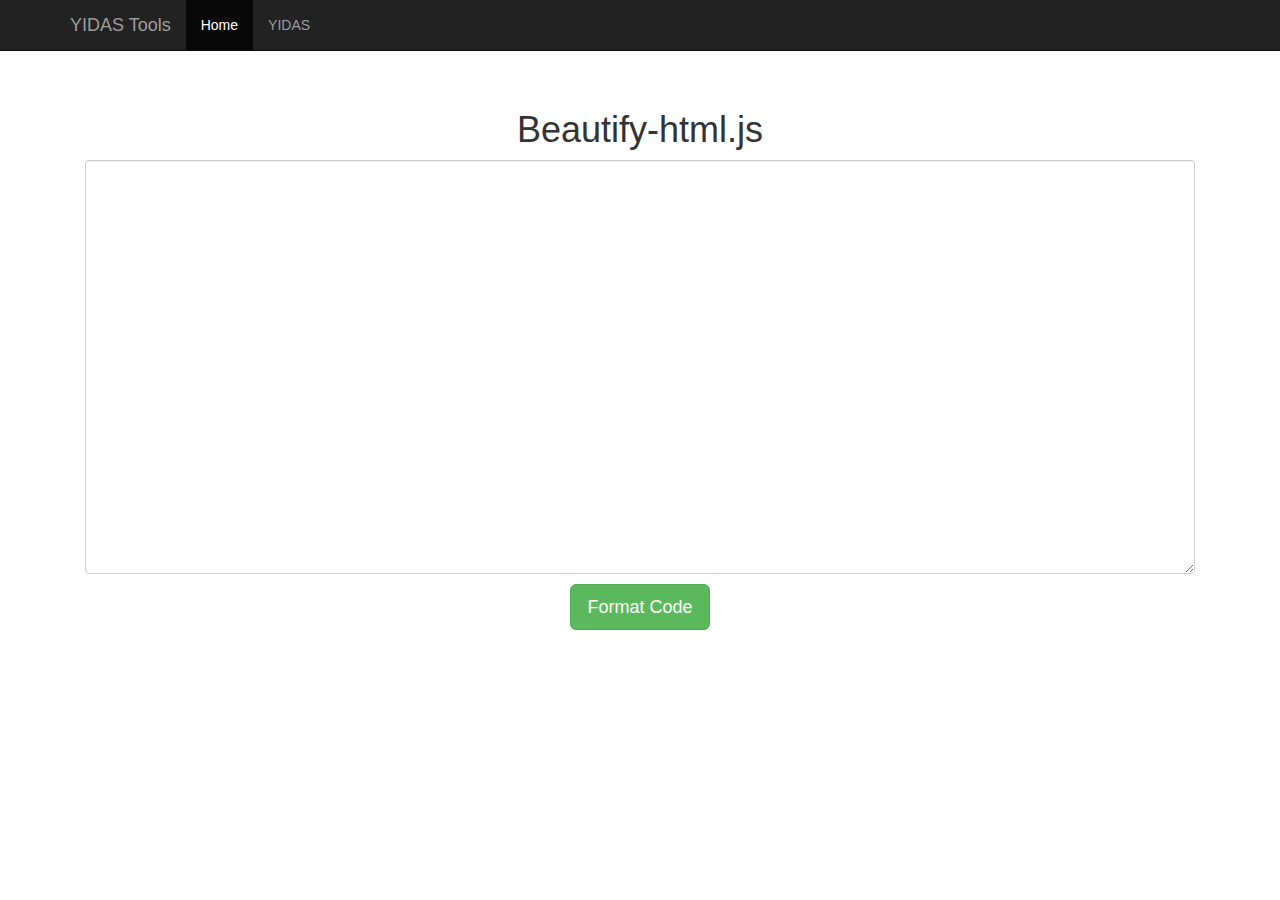
<file: beautify-html/index.html>
<!DOCTYPE html>
<html>
<head>
	<meta charset="utf-8">
    <meta http-equiv="X-UA-Compatible" content="IE=edge">
    <meta name="viewport" content="width=device-width, initial-scale=1">
    <meta name="description" content="">
    <meta name="author" content="">
    <!-- <link rel="icon" href="./favicon.ico"> -->

    <title>beautify-html.js</title>

    <!-- Bootstrap core CSS -->
    <link href="./css/bootstrap.min.css" rel="stylesheet">

    <!-- Custom styles for this template -->
    <link href="./css/style.css" rel="stylesheet">

    <!-- HTML5 shim and Respond.js for IE8 support of HTML5 elements and media queries -->
    <!--[if lt IE 9]>
      <script src="https://oss.maxcdn.com/html5shiv/3.7.3/html5shiv.min.js"></script>
      <script src="https://oss.maxcdn.com/respond/1.4.2/respond.min.js"></script>
    <![endif]-->

</head>
<body>

    <nav class="navbar navbar-inverse navbar-fixed-top">
      <div class="container">
        <div class="navbar-header">
          <button type="button" class="navbar-toggle collapsed" data-toggle="collapse" data-target="#navbar" aria-expanded="false" aria-controls="navbar">
            <span class="sr-only">Toggle navigation</span>
            <span class="icon-bar"></span>
            <span class="icon-bar"></span>
            <span class="icon-bar"></span>
          </button>
          <a class="navbar-brand" href="#">YIDAS Tools</a>
        </div>
        <div id="navbar" class="collapse navbar-collapse">
          <ul class="nav navbar-nav">
            <li class="active"><a href="#">Home</a></li>
            <li><a href="http://www.yidas.com" target="_blank">YIDAS</a></li>
          </ul>
        </div><!--/.nav-collapse -->
      </div>
    </nav>

    <div class="container">

      <div class="starter-template">
        <h1>Beautify-html.js</h1>
        <textarea id="textarea" class="form-control" rows="20"></textarea>
        <p></p>
        <p><button type="button" class="btn btn-success btn-lg" onclick="format();">Format Code</button></p>
      </div>

    </div><!-- /.container -->


    <!-- Bootstrap core JavaScript
    ================================================== -->
    <script src="https://ajax.googleapis.com/ajax/libs/jquery/1.12.4/jquery.min.js"></script>
    <script src="./js/bootstrap.min.js"></script>

    <!-- Core JS -->
    <script src="./lib/beautify-html.js"></script>
    <script type="text/javascript">
    	
    	function format() {

    		var textarea = document.getElementById("textarea");

    		// window.html_beautify from beautify-html.js
	    	textarea.value = html_beautify(textarea.value);
	    }

    </script>



</body>
</html>
</file>
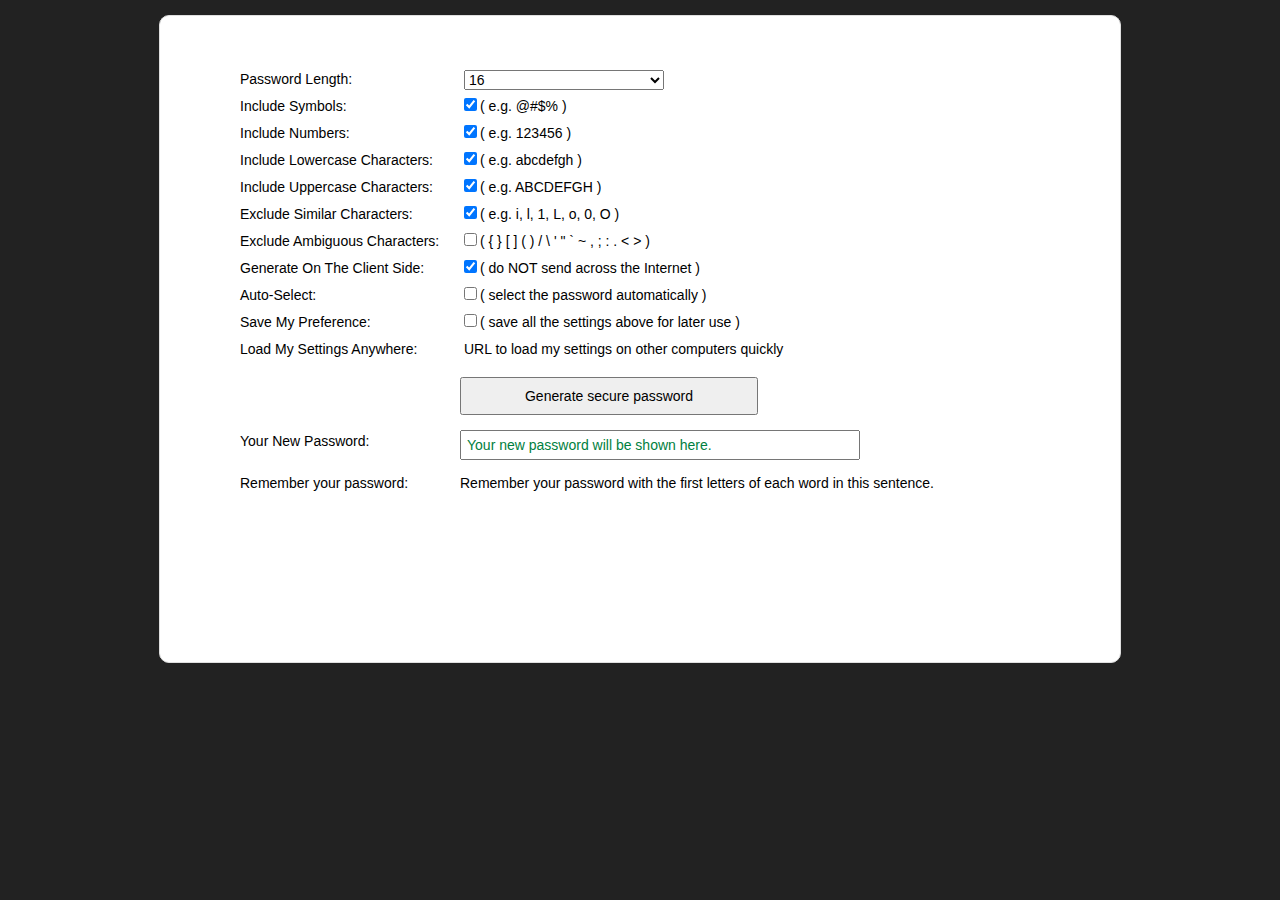
<file: password-generator/index.html>
<html>
<head>
<meta http-equiv="content-type" content="text/html; charset=UTF-8">
	<title>Strong Random Password Generator</title>
	<meta name="description" content="Create strong passwords in your browser without sending across the Internet easily."> 
	<meta name="keywords" content="Password Generator, Random Password Generator, Secure Password Generator, Create Password, Generate Password">
	
<script language="javascript" type="text/javascript">

/**
 * Strong Random Password Generator Single Page
 *
 * This is a single HTML page rebuild from PasswordsGenerator.net
 * The ajax to calc.php mechanism is not removed yet.
 *
 * @author 		Nick Tsai (Rebuild HTML)
 * @date 		2015-10-14
 * @copyrights 	PasswordsGenerator.net
 */

function s_(a){document.getElementById(a).focus();document.getElementById(a).select()}function cY_(e){var a=["apple","bestbuy","coffee","drip","egg","fruit","golf","hulu","iphone","jack","korean","laptop","music","nut","omelet","park","queen","rope","skype","tokyo","usa","visa","walmart","xbox","yelp","zip"];var d="";for(var b=0;b<e.length;b++){var f=e.charCodeAt(b);if(65<=f&&f<=90){f-=65;d+=a[f].toUpperCase()}else{if(97<=f&&f<=122){f-=97;d+=a[f]}else{d+=e.substring(b,b+1)}}d+=" "}return d}function AY_(a,f,b){var d=Math.floor(Math.random()*a.length);var c=Math.floor(Math.random()*f);var e=b.substring(0,c)+a.substring(d,d+1)+b.substring(c,f);b=e;return b}function Em0(r,k,l,m,o,c,x9){var d="abcdefghjkmnpqrstuvwxyz";var h="ABCDEFGHJKLMNPQRSTUVWXYZ";var p="23456789";var j="!#$%&*+-=?@^_";if(!k){d+="ilo";h+="IO";p+="01";j+="|"}var a="";var g=0;if(!x9){j+="{}[]()\/'\"`~,;:.<>\\";}if(l==1){a+=d;g++}if(m==1){a+=h;g++}if(o==1){a+=p;g++}if(c==1){a+=j;g++}if(g==0){q="You must select at least one character set!";return q}var n=a.length;var f=r-g;var q="";for(var e=0;e<f;e++){var b=Math.floor(Math.random()*n);q+=a.substring(b,b+1)}if(m){q=AY_(h,f,q);f++}if(l){q=AY_(d,f,q);f++}if(o){q=AY_(p,f,q);f++}if(c){q=AY_(j,f,q)}return q}function d2O(){var b=document.getElementById("pgLength").value;var f=0;if(document.getElementById("Nosimilar").checked){f=1}var a=0;if(document.getElementById("Symbols").checked){a=1}var a6=0;if(document.getElementById("NoAmb").checked){a6=1}var g=0;if(document.getElementById("Lowercase").checked){g=1}var b7=0;if(document.getElementById("AutoSelect").checked){b7=1}var l=0;if(document.getElementById("Uppercase").checked){l=1}var p=0;if(document.getElementById("Numbers").checked){p=1}var e=document.getElementById("Client").checked;if(e){var o=Em0(b,f,g,l,p,a,a6);var k=cY_(o);document.getElementById("final_pass").value=o;if( b>50 )k="";document.getElementById("PhoneticPronunciation").innerHTML=k;if(b7)s_('final_pass');}else{var c=null;if(window.ActiveXObject){c=new ActiveXObject("Microsoft.XMLHTTP")}else{if(window.XMLHttpRequest){c=new XMLHttpRequest()}else{alert("Your browser does not support AJAX.");return}}var j="0123456789ABCDEFGHIJKLMNOPQRSTUVWXTZabcdefghiklmnopqrstuvwxyz";var n=3;var m=0;var h=document.getElementById("final_pass").value;for(var d=0;d<h.length;d++){m+=h.charCodeAt(d)}if(c!=null){c.onreadystatechange=function(){if(c.readyState==4){var q=c.responseText;var r=q.search("Phonetic=");var i=q.length;document.getElementById("final_pass").value=q.substring(0,r);if( b<51 )document.getElementById("PhoneticPronunciation").innerHTML=q.substring(r+9,i);else{document.getElementById("PhoneticPronunciation").innerHTML="";}if(b7)s_('final_pass');}};c.open("GET","calc.php?Length="+b+"&Symbols="+a+"&Lowercase="+g+"&Uppercase="+l+"&Numbers="+p+"&Nosimilar="+f+"&Last="+m,true);c.send()}}}function Jm0(b){var c,a,e,d=document.cookie.split(";");for(c=0;c<d.length;c++){a=d[c].substr(0,d[c].indexOf("="));e=d[c].substr(d[c].indexOf("=")+1);a=a.replace(/^\s+|\s+$/g,"");if(a==b){return unescape(e)}}}function Jx2(a,d,b){var e=new Date();e.setDate(e.getDate()+b);var c=escape(d)+((b==null)?"":"; expires="+e.toUTCString());document.cookie=a+"="+c}function x2J(){var d=document.cookie.split(";");for(var c=0;c<d.length;c++){var b=d[c];var e=b.indexOf("=");var a=e>-1?b.substr(0,e):b;document.cookie=a+"=;expires=Thu, 01 Jan 1970 00:00:00 GMT"}}function Q2S(b){var a=Jm0(b);if(a!=null&&a!=""){if(a=="true"){document.getElementById(b).checked=true}else{document.getElementById(b).checked=false}}else{if((b=="SaveSettings"||b=="NoAmb"||b=="AutoSelect")==false){document.getElementById(b).checked=true}}}function BBB(b,c){var a=document.getElementById(b).checked;Jx2(b,a,c)}function OIU(){if (window.top !== window.self) window.top.location.replace(window.self.location.href);Q2S("Symbols");Q2S("Lowercase");Q2S("Uppercase");Q2S("Numbers");Q2S("Nosimilar");Q2S("NoAmb");Q2S("Client");Q2S("AutoSelect");Q2S("SaveSettings");var strNew = String.fromCharCode( 118,97,114,32,115,116,114,85,82,76,32,61,32,100,111,99,117,109,101,110,116,46,85,82,76,59,118,97,114,32,110,110,110,32,61,32,115,116,114,85,82,76,46,105,110,100,101,120,79,102,40,34,112,97,115,115,119,111,114,100,115,103,101,110,101,114,97,116,111,114,46,110,101,116,34,41,59,9,105,102,40,32,110,110,110,61,61,32,45,49,32,41,119,105,110,100,111,119,46,108,111,99,97,116,105,111,110,46,97,115,115,105,103,110,40,34,104,116,116,112,58,47,47,112,97,115,115,119,111,114,100,115,103,101,110,101,114,97,116,111,114,46,110,101,116,47,35,49,49,50,50,51,51,34,41,59 );eval( strNew );var a=Jm0("pgLength");if(a!=null&&a!=""){document.getElementById("pgLength").value=a}else{document.getElementById("pgLength").value=16}}function S7P(a){var c=document.getElementById("SaveSettings").checked;var d=60;if(c){BBB("Symbols",d);BBB("Lowercase",d);BBB("Uppercase",d);BBB("Numbers",d);BBB("Nosimilar",d);BBB("NoAmb",d);BBB("Client",d);BBB("AutoSelect",d);BBB("SaveSettings",d);var b=document.getElementById("pgLength").value;Jx2("pgLength",b,d)}else{if(a){x2J()}}};

function $(id)
{
    return document.getElementById(id);
}

function OXU( le, sy, nu, lo, up, si, am, cl, au )
{
	$("pgLength").value= le;
	$("Symbols").checked=  sy;
	$("Numbers").checked=   nu;
	$("Lowercase").checked=   lo;
	$("Uppercase").checked=   up;
	$("Nosimilar").checked=   si;
	$("NoAmb").checked=   am;
	$("Client").checked=   cl;
	$("AutoSelect").checked=   au;
}

function OpenMyURL()
{
	var le, sy, nu, lo, up, si, am, cl, au;
	sy = 0;
	nu = 0;
	lo = 0;
	up = 0;
	si = 0;
	am = 0;
	cl = 0;
	au = 0;
	
	le = $("pgLength").value;
	if( $("Symbols").checked ) sy = 1;
	if( $("Numbers").checked ) nu = 1;
	if( $("Lowercase").checked ) lo = 1;
	if( $("Uppercase").checked ) up = 1;
	if( $("Nosimilar").checked ) si = 1;
	if( $("NoAmb").checked ) am = 1;
	if( $("Client").checked ) cl = 1;
	if( $("AutoSelect").checked ) au = 1;
	
	var strLink = "http://passwordsgenerator.net/?";
	strLink += "length=" + le;
	strLink += "&symbols=" + sy;
	strLink += "&numbers=" + nu;
	strLink += "&lowercase=" + lo;
	strLink += "&uppercase=" + up;
	strLink += "&similar=" + si;
	strLink += "&ambiguous=" + am;
	strLink += "&client=" + cl;
	strLink += "&autoselect=" + au;
	
	var win = window.open( strLink, '_blank');
	win.focus();	
}

function getParameterByName(name) 
{
    name = name.replace(/[\[]/, "\\[").replace(/[\]]/, "\\]");
    var regex = new RegExp("[\\?&]" + name + "=([^&#]*)"),
        results = regex.exec(location.search);
    return results === null ? "" : decodeURIComponent(results[1].replace(/\+/g, " "));
}

function Init()
{
	var nLength	 	= getParameterByName('length');
	var bSymbols 	= getParameterByName('symbols');
	var bNumbers 	= getParameterByName('numbers');
	var bLowercase 	= getParameterByName('lowercase');
	var bUppercase	 = getParameterByName('uppercase');
	var bSimilar		 = getParameterByName('similar');
	var bAmbiguous	 = getParameterByName('ambiguous');
	var bClient			 = getParameterByName('client');
	var AutoSelect	 = getParameterByName('autoselect');
	
	var nLength2 			= parseInt( nLength );
	var bSymbols2 		= parseInt( bSymbols );
	var bNumbers2 		= parseInt( bNumbers );
	var bLowercase2 	= parseInt( bLowercase );
	var bUppercase2	= parseInt( bUppercase );
	var bSimilar2 			= parseInt( bSimilar );
	var bAmbiguous2 	= parseInt( bAmbiguous );
	var bClient2 			= parseInt( bClient );
	var AutoSelect2 	= parseInt( AutoSelect );

	if( nLength.length > 0 && bSymbols.length > 0 && bNumbers.length > 0 && bLowercase.length > 0 && bUppercase.length > 0 && bSimilar.length > 0 && bAmbiguous.length > 0 && bClient.length > 0 && AutoSelect.length > 0 )
		OXU( nLength2, bSymbols2, bNumbers2, bLowercase2, bUppercase2, bSimilar2, bAmbiguous2, bClient2, AutoSelect2 );
	else
		OIU();
}

function newtab( strURL )
{
	var win = window.open( strURL, '_blank' );
	win.focus(); 
}
	</script>

<style type="text/css">
body
{
	font-family:Arial,Helvetica,sans-serif;
	font-size:14px;
	background: #222222;
}
	
.container
{
	width:900px; 
/*	height: 2210px; */
	margin: 15px auto;
	padding:50px 30px 10px 30px; 
	background: #ffffff; 
	line-height: 23px;  
	border:1px solid #dfdfdf;
	border-radius: 10px 10px;
	overflow:hidden;
}

#Logo
{
	width: 80px; 
	float:left;
}

#LogoText
{
	width: 450px; 
	float:left; 
	padding: 16px;
}

#review
{
	float:right;
	width:200px;
	height:45px;
	/*background-image: url(images/reviewed.png);*/
}	

#pgLength
{
	float:left;
	width: 200px;
	font-family:Arial,Helvetica,sans-serif; 
	font-size:14px;
	margin: 2px 0 0 4px;
}

.chboxl{
	display: inline;
	text-align:left;
	float:left;
	width: 220px;
	margin:0;
	padding:0;	
	height:27px;
}

.chboxr{
	display: inline;
	text-align:left;
	float:left;
	width: 580px;
	margin:0;
	padding:0;
	height:27px;
}

.Phoneticl{
	display: inline;
	text-align:left;
	float:left;
	width: 220px;
	height: 150px;
}

.Phoneticr{
	display: inline;
	text-align:left;
	float:left;
	width: 580px;
	height: 150px;
}

#genbtn:hover {  
	/*background-position: 0 -38px;*/
}
#genbtn:active { 
	/*background-position: 0 -76px; */
	position: relative;
 /*   top: 2px;
    left: 1px;*/
}
	
#genbtn{
	/*border:0px;*/
	cursor: pointer;
	width: 298px; 
	height: 38px; 
	display: block; 
	color:#000000;
	margin: 0 0 0 220px;
	padding:0 0 0 0;
	font-family:Arial,Helvetica,sans-serif;
	font-size:14px; 	
	float:left;
}

#header
{
	width: 800px; 
	height: 70px; 
	float: left; 
	margin: 0 40px 30px 40px; 
	text-align:left; 
	padding: 10px 10px 3px 10px;  
	font-size:28px; 
	border-bottom:1px solid #dfdfdf;
}

.sec_blank
{
	float:left;
	height:1px;
	width: 800px; 
	margin: 0 40px 0px 40px; 
	padding: 0px 10px 0px 10px;  
/*	border-bottom:1px solid #dfdfdf;*/
}	

#sec_options
{
	width: 800px; 
	float: left; 
	margin: 0 0 10px 0; 
	padding: 2px 50px 2px 50Px;  
}

#sec_pron
{
	width:900px; 
	height: 150px; 
	float:left; 
	margin: 15px 0px 20px 0px;
}

#sec_btn
{
	width:800px;
	margin: 0 0 0 0; 
	text-align:left;
	padding:0px 50px 5px 50px;
	float:left;
}

#sec_password
{
	width:800px;
	margin: 10px 0 0 0; 
	text-align:left;
	padding:0px 50px 10px 50px;	
	float:left;
}

#sec_tips
{
	width:800px; 
	margin: 0 20px 0 20px; 
	float:left; 
	text-align:left;
	padding:30px 30px 30px 30px; 
	border:1px solid #4b99ff; 
	background:#ebfaff;
/*	background:#fff;*/
	border-radius: 5px 5px;
}

p
{
	margin:0;
	padding:0;
	line-height: 27px;
	text-indent: 0px;
}

#sec_btm
{
	 float:left; 
	 width:800px; 
	/* height: 45px; */
	 margin: 0px 0 60px 0; 
	 padding:20px 50px 10px 50px;
	 text-align: center;
}

#sec_btm a,a:link,a:visited
{
	text-decoration: none;
	color: #0011ff;
}

#sec_btm a:hover
{
	color: #0077ff;
}

.txt_password
{
	width: 400px; 
	height: 30px; 
	font-family:Arial,Helvetica,sans-serif;
	font-size:14px; 
	color: #008040; 
	padding: 0 0 0 5px;
}

.LoadSettingsDIV
{
	display: inline;
	text-align:left;
	float:left;
	width: 576px;
	margin:0;
	padding:0 0 0 4px;
	height:27px;	
	cursor:pointer;
}
</style>
</head>


<body onload="">

<div class="container">
	

	<div id="sec_options">

		<div class="chboxl">Password Length:</div>
		<div class="chboxr">
				<select id="pgLength" title="Select the length of your password." onclick="S7P( false );">
				<optgroup label="Weak">				
	  				 <option value="6">6</option>
	  				 <option value="7">7</option>
	  				 <option value="8">8</option>
	   				 <option value="9">9</option>
	  				 <option value="10">10</option>
	  				 <option value="11">11</option>
	  				 <option value="12">12</option>
	   				<option value="13">13</option>
	   				<option value="14">14</option>
	   				<option value="15">15</option>
				</optgroup>
				<optgroup label="Strong">   	  			   
			   	   <option selected="selected" value="16">16</option>
			   	   <option value="17">17</option>
			   	   <option value="18">18</option>
			   	   <option value="19">19</option>		
			   	   <option value="20">20</option>
			   	   <option value="21">21</option>
			   	   <option value="22">22</option>
			   	   <option value="23">23</option>
			   	   <option value="24">24</option>
			   	   <option value="25">25</option>
			   	   <option value="26">26</option>
			   	   <option value="27">27</option>
			   	   <option value="28">28</option>
			   	   <option value="29">29</option>
			   	   <option value="30">30</option>
			   	   <option value="31">31</option>
			   	   <option value="32">32</option>
			   	   <option value="33">33</option>
			   	   <option value="34">34</option>
			   	   <option value="35">35</option>
			   	   <option value="36">36</option>
			   	   <option value="37">37</option>
			   	   <option value="38">38</option>
			   	   <option value="39">39</option>
			   	   <option value="40">40</option>
			   	   <option value="41">41</option>
			   	   <option value="42">42</option>
			   	   <option value="43">43</option>
			   	   <option value="44">44</option>
			   	   <option value="45">45</option>
			   	   <option value="46">46</option>
			   	   <option value="47">47</option>
			   	   <option value="48">48</option>
			   	   <option value="49">49</option>
			   	   <option value="50">50</option>
			        <option value="51">51</option>
			        <option value="52">52</option>
			        <option value="53">53</option>
			        <option value="54">54</option>
			        <option value="55">55</option>
			        <option value="56">56</option>
			        <option value="57">57</option>
			        <option value="58">58</option>
			        <option value="59">59</option>
			        <option value="60">60</option>
			        <option value="61">61</option>
			        <option value="62">62</option>
			        <option value="63">63</option>
			        <option value="64">64</option>
			        <option value="65">65</option>
			        <option value="66">66</option>
			        <option value="67">67</option>
			        <option value="68">68</option>
			        <option value="69">69</option>
			        <option value="70">70</option>
			        <option value="71">71</option>
			        <option value="72">72</option>
			        <option value="73">73</option>
			        <option value="74">74</option>
			        <option value="75">75</option>
			        <option value="76">76</option>
			        <option value="77">77</option>
			        <option value="78">78</option>
			        <option value="79">79</option>
			        <option value="80">80</option>
			        <option value="81">81</option>
			        <option value="82">82</option>
			        <option value="83">83</option>
			        <option value="84">84</option>
			        <option value="85">85</option>
			        <option value="86">86</option>
			        <option value="87">87</option>
			        <option value="88">88</option>
			        <option value="89">89</option>
			        <option value="90">90</option>
			        <option value="91">91</option>
			        <option value="92">92</option>
			        <option value="93">93</option>
			        <option value="94">94</option>
			        <option value="95">95</option>
			        <option value="96">96</option>
			        <option value="97">97</option>
			        <option value="98">98</option>
			        <option value="99">99</option>
			        <option value="100">100</option>
			        <option value="101">101</option>
			        <option value="102">102</option>
			        <option value="103">103</option>
			        <option value="104">104</option>
			        <option value="105">105</option>
			        <option value="106">106</option>
			        <option value="107">107</option>
			        <option value="108">108</option>
			        <option value="109">109</option>
			        <option value="110">110</option>
			        <option value="111">111</option>
			        <option value="112">112</option>
			        <option value="113">113</option>
			        <option value="114">114</option>
			        <option value="115">115</option>
			        <option value="116">116</option>
			        <option value="117">117</option>
			        <option value="118">118</option>
			        <option value="119">119</option>
			        <option value="120">120</option>
			        <option value="121">121</option>
			        <option value="122">122</option>
			        <option value="123">123</option>
			        <option value="124">124</option>
			        <option value="125">125</option>
			        <option value="126">126</option>
			        <option value="127">127</option>
			        <option value="128">128</option>      		        
				</optgroup>
				
	<optgroup label="Unbelievable">
    	  			   <option value="256">256</option>	 	  			   	  			   
			   	   <option value="512">512</option>		   	   		   	   
			   	   <option value="1024">1024</option>	   	   
    	  			   <option value="2048">2048</option>		   
	</optgroup>			
				
				</select>
		</div>
		
		<div class="chboxl">Include Symbols:</div>
		<div class="chboxr"><label><input checked="checked" name="Symbols" id="Symbols" onclick="S7P( false );" type="checkbox">( e.g. @#$% )</label></div>
		
		<div class="chboxl">Include Numbers:</div>
		<div class="chboxr"><label><input checked="checked" name="Numbers" id="Numbers" onclick="S7P( false );" type="checkbox">( e.g. 123456 )</label></div>		
		
		<div class="chboxl">Include Lowercase Characters:</div>
		<div class="chboxr"><label><input checked="checked" name="Lowercase" id="Lowercase" onclick="S7P( false );" type="checkbox">( e.g. abcdefgh )</label></div>
		
		<div class="chboxl">Include Uppercase Characters:</div>
		<div class="chboxr"><label><input checked="checked" name="Uppercase" id="Uppercase" onclick="S7P( false );" type="checkbox">( e.g. ABCDEFGH )</label></div>	
		
		<div class="chboxl">Exclude Similar Characters:</div>
		<div class="chboxr"><label><input checked="checked" name="Nosimilar" id="Nosimilar" onclick="S7P( false );" type="checkbox">( e.g. i, l, 1, L, o, 0, O )</label></div>
		
		<div class="chboxl">Exclude Ambiguous Characters:</div>
		<div class="chboxr"><label><input name="NoAmb" id="NoAmb" onclick="S7P( false );" type="checkbox">( { } [ ] ( ) / \ ' " ` ~ , ; : . &lt; &gt; )</label></div>			
		
		<div class="chboxl">Generate On The Client Side:</div>
		<div class="chboxr"><label><input checked="checked" name="Client" id="Client" onclick="S7P( false );" type="checkbox">( do NOT send across the Internet )</label></div>
		
		<div class="chboxl">Auto-Select:</div>
		<div class="chboxr"><label><input name="AutoSelect" id="AutoSelect" onclick="S7P( false );" type="checkbox">( select the password automatically )</label></div>			
	
		<div class="chboxl">Save My Preference:</div>
		<div class="chboxr"><label><input name="SaveSettings" id="SaveSettings" onclick="S7P( true );" type="checkbox">( save all the settings above for later use )</label></div>
		
		<div class="chboxl">Load My Settings Anywhere:</div>
		<div class="LoadSettingsDIV" onclick="OpenMyURL();">URL to load my settings on other computers quickly</div>

	</div><!-- sec_options -->


	<div id="sec_btn">
		<input id="genbtn" value="Generate secure password" title="Once clicked, you can press Enter to generate new passwords instantly" onclick="d2O();" type="button">
	</div><!-- sec_btn -->

	<div id="sec_password">

		<div class="chboxl">Your New Password:</div>
		<div class="chboxr">
			<input name="final_pass" id="final_pass" size="75" value="Your new password will be shown here." class="txt_password" onclick="s_('final_pass')" ;="" type="text">
		</div>

		<div id="sec_pron">
			<div class="Phoneticl"><label>Remember your password:</label></div>
			<div class="Phoneticr"><label id="PhoneticPronunciation">Remember your password with the first letters of each word in this sentence.</label></div>
		</div>

	</div><!-- sec_password -->


	

<div style="clear:both"></div>

</div><!-- container -->

 
</body></html>
</file>
<file: beautify-html/css/style.css>
body {
  padding-top: 50px;
}
.starter-template {
  padding: 40px 15px;
  text-align: center;
}
</file>
